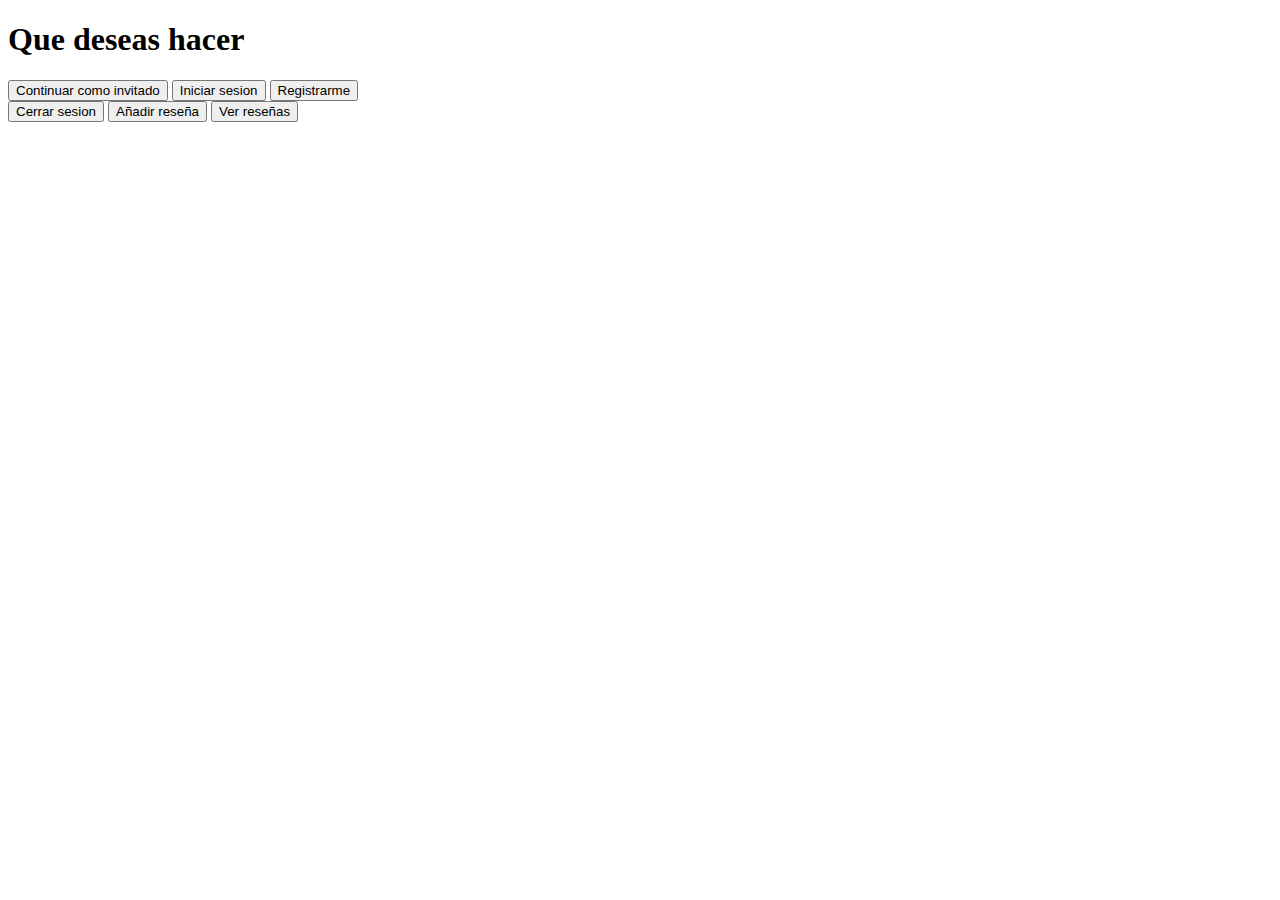
<file: src/main/resources/templates/index.html>
<!doctype html>
<html lang="en" xmlns:th="http://www.thymeleaf.org">
<head>
    <meta charset="utf-8">
    <meta name="viewport" content="width=device-width, initial-scale=1">
    <title>ReviewAll</title>
    <link href="https://cdn.jsdelivr.net/npm/bootstrap@5.2.2/dist/css/bootstrap.min.css" rel="stylesheet" integrity="sha384-Zenh87qX5JnK2Jl0vWa8Ck2rdkQ2Bzep5IDxbcnCeuOxjzrPF/et3URy9Bv1WTRi" crossorigin="anonymous">
</head>
<body>
<h1>Que deseas hacer</h1>
<div cla th:if="${#httpServletRequest.getSession().getAttribute('TOKEN')==null}">
    <a th:href="@{/Reviews}"><button>Continuar como invitado</button></a>
    <a th:href="@{/Sign-in}"><button>Iniciar sesion</button></a>
    <a th:href="@{/Register}"><button>Registrarme</button></a>
</div>
<div th:if="${#httpServletRequest.getSession().getAttribute('TOKEN')!=null}">
    <a th:href="@{/Sign-out}"><button>Cerrar sesion</button></a>
    <a th:href="@{/Add-review}"><button>Añadir reseña</button></a>
    <a th:href="@{/Reviews}"><button>Ver reseñas</button></a>
</div>
<script src="https://cdn.jsdelivr.net/npm/bootstrap@5.2.2/dist/js/bootstrap.bundle.min.js" integrity="sha384-OERcA2EqjJCMA+/3y+gxIOqMEjwtxJY7qPCqsdltbNJuaOe923+mo//f6V8Qbsw3" crossorigin="anonymous"></script>
</body>
</html>
</file>
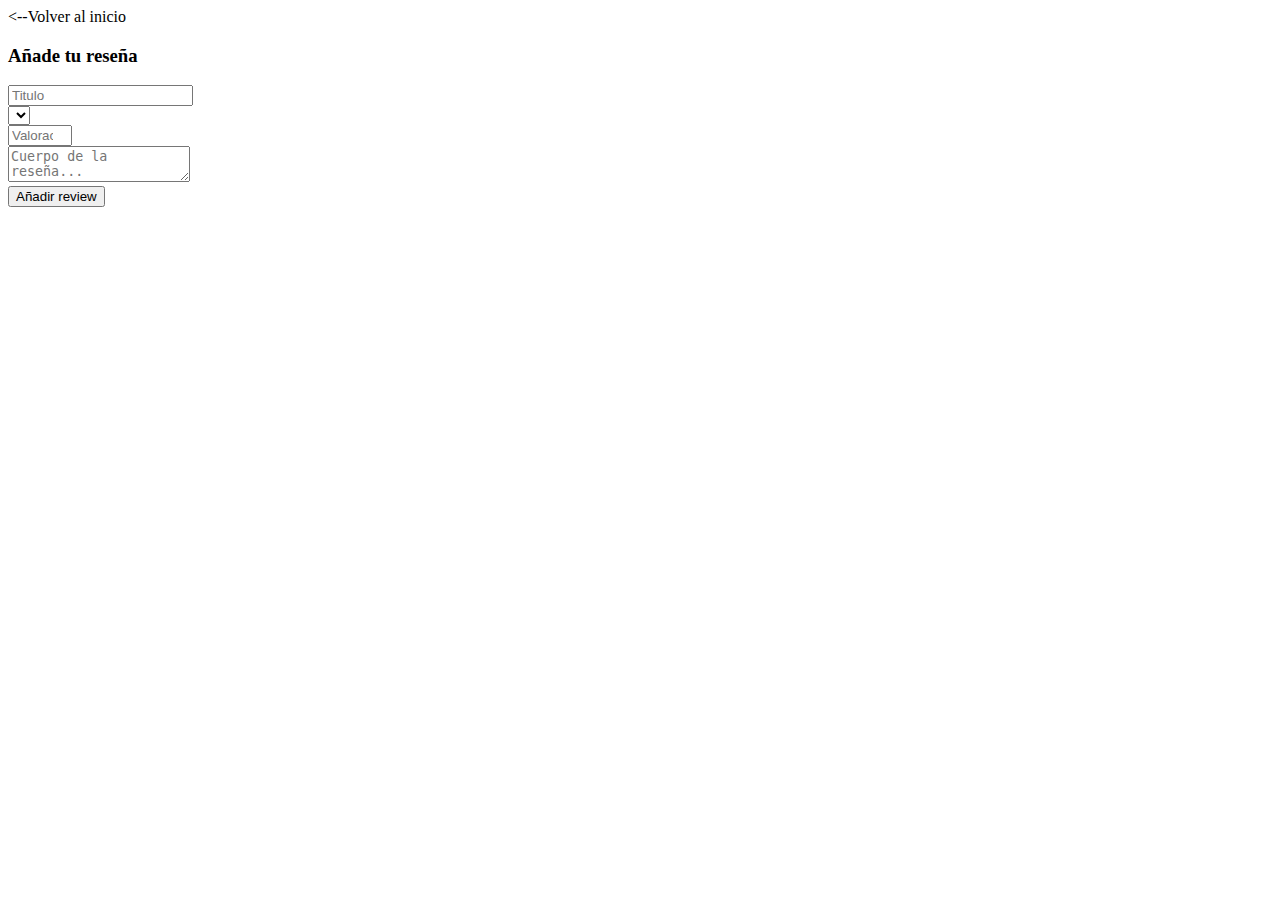
<file: src/main/resources/templates/addreview.html>
<!doctype html>
<html lang="en" xmlns:th="http://www.thymeleaf.org">
<head>
  <meta charset="utf-8">
  <meta name="viewport" content="width=device-width, initial-scale=1">
  <title>ReviewAll</title>
  <link href="https://cdn.jsdelivr.net/npm/bootstrap@5.2.2/dist/css/bootstrap.min.css" rel="stylesheet" integrity="sha384-Zenh87qX5JnK2Jl0vWa8Ck2rdkQ2Bzep5IDxbcnCeuOxjzrPF/et3URy9Bv1WTRi" crossorigin="anonymous">
  <link rel="stylesheet" th:href="@{css/forms.css}">
</head>
<body>
<!--<form th:action="@{/createReview}" th:object="${review}" method="post">
  <input type="text" th:field="*{title}" placeholder="Titulo" required/>
  <select th:field="*{idcategory}">
    <option th:each="category:${categories}" th:value="${category.getId()}" th:text="${category.getCategory()}"></option>
  </select>
  <textarea th:field="*{body}" placeholder="Cuerpo de la reseña..." required></textarea>
  <input type="number" th:field="*{valoration}" min="0" max="5" step="0.5" placeholder="Valoración" required/>

  <input type="submit" value="Añadir Reseña">
</form>-->
<a th:href="@{/home}"><--Volver al inicio</a>
<div class="global-container">
  <div class="card login-form">
    <div class="card-body">
      <h3 class="card-title text-center">Añade tu reseña</h3>
      <div class="card-text">
        <div class="alert alert-danger alert-dismissible fade show" role="alert" th:if="${respuesta}" th:text="${respuesta}"></div>
        <form th:action="@{/createReview}" th:object="${review}" method="post">
          <div class="form-group mt-3">
            <input type="text" class="form-control form-control-sm" th:field="*{title}" placeholder="Titulo" required>
          </div>
          <div class="form-group mt-3">
            <select class="form-select" th:field="*{idcategory}">
              <option th:each="category:${categories}" th:value="${category.getId()}" th:text="${category.getCategory()}"></option>
            </select>
          </div>
          <div class="form-group mt-3">
            <input type="number" class="form-control form-control-sm" th:field="*{valoration}" min="0" max="5" step="0.5" placeholder="Valoración" required>
          </div>
          <div class="form-group mt-3">
            <textarea th:field="*{body}" placeholder="Cuerpo de la reseña..." required></textarea>
          </div>
          <button type="submit" class="btn btn-primary btn-lg btn-block">Añadir review</button>
        </form>
      </div>
    </div>
  </div>
</div>

<span th:if="${respuesta}" th:text="${respuesta}"></span>

<!--<input type="text" id="title" placeholder="Correo electronico" required/>
<select id="category">
  <option th:each="category:${categories}" th:value="${category.getId()}" th:text="${category.getCategory()}"></option>
</select>
<textarea id="body" placeholder="Cuerpo de la reseña..."></textarea>
<input type="number" id="valoration" min="0" max="5" step="0.5" placeholder="Valoración" required/>

<button onclick="addReview()">Añadir Reseña</button>
<script th:src="@{/js/addReview.js}"></script>-->
<script src="https://cdn.jsdelivr.net/npm/bootstrap@5.2.2/dist/js/bootstrap.bundle.min.js" integrity="sha384-OERcA2EqjJCMA+/3y+gxIOqMEjwtxJY7qPCqsdltbNJuaOe923+mo//f6V8Qbsw3" crossorigin="anonymous"></script>
</body>
</html>
</file>
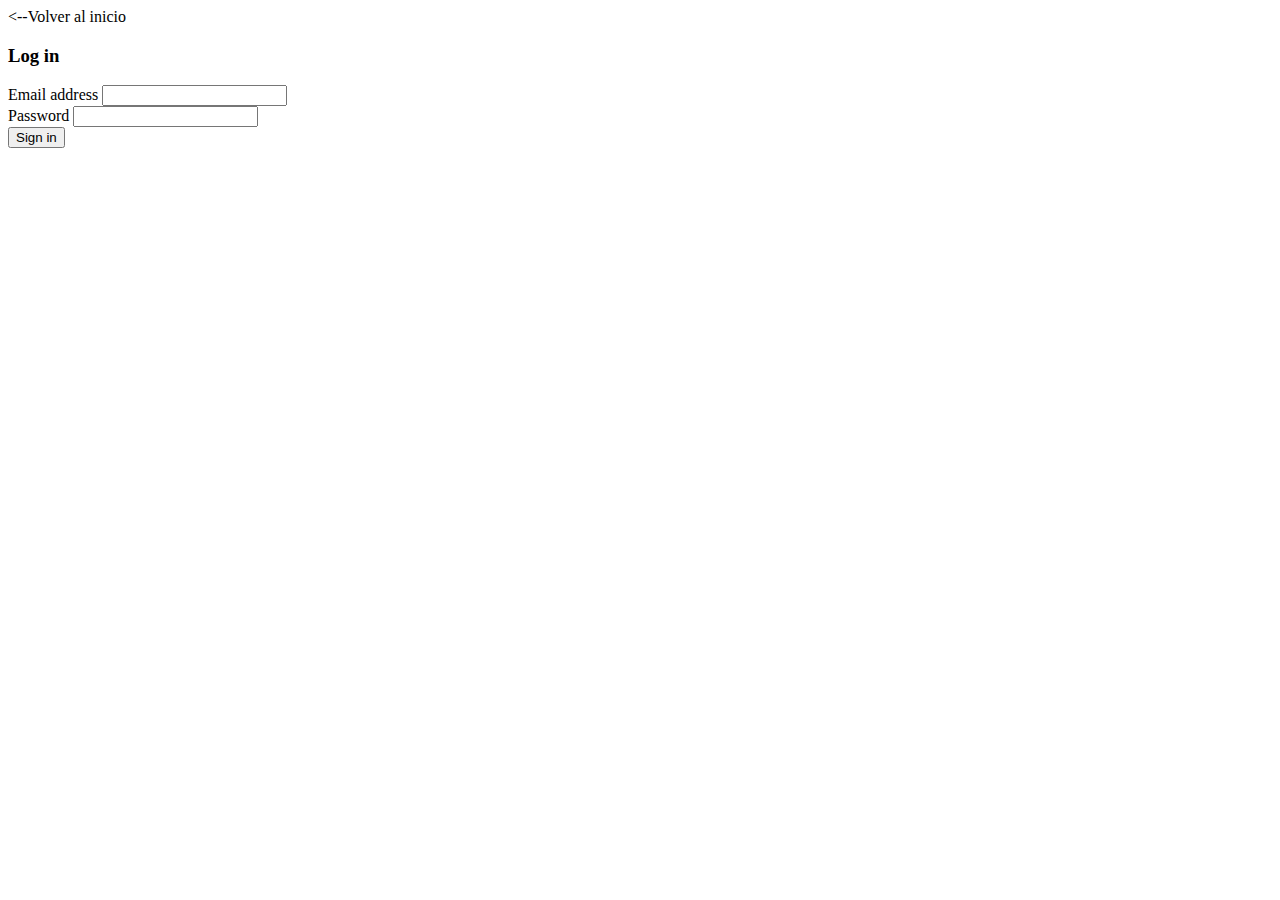
<file: src/main/resources/templates/login.html>
<!doctype html>
<html lang="en" xmlns:th="http://www.thymeleaf.org">
<head>
    <meta charset="utf-8">
    <meta name="viewport" content="width=device-width, initial-scale=1">
    <title>ReviewAll</title>
    <link href="https://cdn.jsdelivr.net/npm/bootstrap@5.2.2/dist/css/bootstrap.min.css" rel="stylesheet" integrity="sha384-Zenh87qX5JnK2Jl0vWa8Ck2rdkQ2Bzep5IDxbcnCeuOxjzrPF/et3URy9Bv1WTRi" crossorigin="anonymous">
    <link rel="stylesheet" th:href="@{css/forms.css}">
</head>
<body>
<a th:href="@{/home}"><--Volver al inicio</a>
<div class="global-container">
    <div class="card login-form">
        <div class="card-body">
            <h3 class="card-title text-center">Log in</h3>
            <div class="card-text">
                <div class="alert alert-danger alert-dismissible fade show" role="alert" th:if="${error}" th:text="${error}"></div>
                <div class="alert alert-success alert-dismissible fade show" role="alert" th:if="${registerMessage}" th:text="${registerMessage}"></div>

                <form th:action="@{/authenticate}" th:object="${authRequest}" method="post">
                    <div class="form-group">
                        <label for="exampleInputEmail1">Email address</label>
                        <input type="email" class="form-control form-control-sm" th:field="*{email}" id="exampleInputEmail1" aria-describedby="emailHelp" required>
                    </div>
                    <div class="form-group">
                        <label for="exampleInputPassword1">Password</label>
                        <input type="password" class="form-control form-control-sm" th:field="*{password}" id="exampleInputPassword1" required>
                    </div>
                    <button type="submit" class="btn btn-primary btn-block">Sign in</button>
                </form>
            </div>
        </div>
    </div>
</div>

<script src="https://cdn.jsdelivr.net/npm/bootstrap@5.2.2/dist/js/bootstrap.bundle.min.js" integrity="sha384-OERcA2EqjJCMA+/3y+gxIOqMEjwtxJY7qPCqsdltbNJuaOe923+mo//f6V8Qbsw3" crossorigin="anonymous"></script>
</body>
</html>
</file>
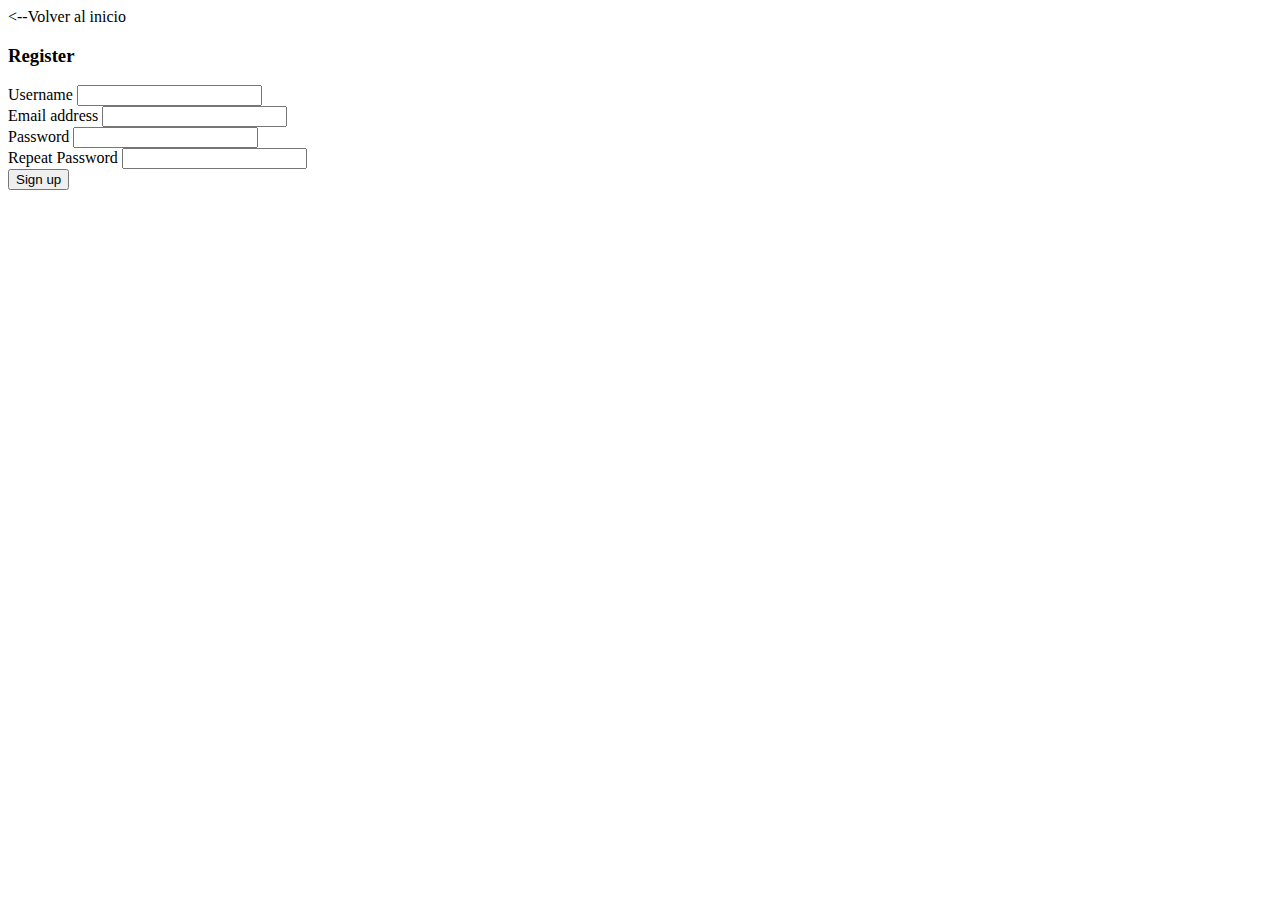
<file: src/main/resources/templates/Register.html>
<!doctype html>
<html lang="en" xmlns:th="http://www.thymeleaf.org">
<head>
  <meta charset="utf-8">
  <meta name="viewport" content="width=device-width, initial-scale=1">
  <title>ReviewAll</title>
  <link href="https://cdn.jsdelivr.net/npm/bootstrap@5.2.2/dist/css/bootstrap.min.css" rel="stylesheet" integrity="sha384-Zenh87qX5JnK2Jl0vWa8Ck2rdkQ2Bzep5IDxbcnCeuOxjzrPF/et3URy9Bv1WTRi" crossorigin="anonymous">
  <link rel="stylesheet" th:href="@{css/forms.css}">
</head>
<body>
<a th:href="@{/home}"><--Volver al inicio</a>
<div class="global-container">
  <div class="card login-form">
    <div class="card-body">
      <h3 class="card-title text-center">Register</h3>
      <div class="card-text">
        <div class="alert alert-danger alert-dismissible fade show" role="alert" th:if="${respuesta}" th:text="${respuesta}"></div>
        <form th:action="@{/registrarUser}" th:object="${registerUser}" method="post">
          <div class="form-group">
            <label>Username</label>
            <input type="text" class="form-control form-control-sm" th:field="*{username}"  required>
          </div>
          <div class="form-group">
            <label for="exampleInputEmail1">Email address</label>
            <input type="email" class="form-control form-control-sm" th:field="*{email}" id="exampleInputEmail1" aria-describedby="emailHelp" required>
          </div>
          <div class="form-group">
            <label >Password</label>
            <input type="password" class="form-control form-control-sm" th:field="*{password}" minlength="5" required>
          </div>
          <div class="form-group">
            <label>Repeat Password</label>
            <input type="password" class="form-control form-control-sm" minlength="5"  required>
          </div>
          <button type="submit" class="btn btn-primary btn-block">Sign up</button>
        </form>
      </div>
    </div>
  </div>
</div>
<script src="https://cdn.jsdelivr.net/npm/bootstrap@5.2.2/dist/js/bootstrap.bundle.min.js" integrity="sha384-OERcA2EqjJCMA+/3y+gxIOqMEjwtxJY7qPCqsdltbNJuaOe923+mo//f6V8Qbsw3" crossorigin="anonymous"></script>
</body>
</html>
</file>
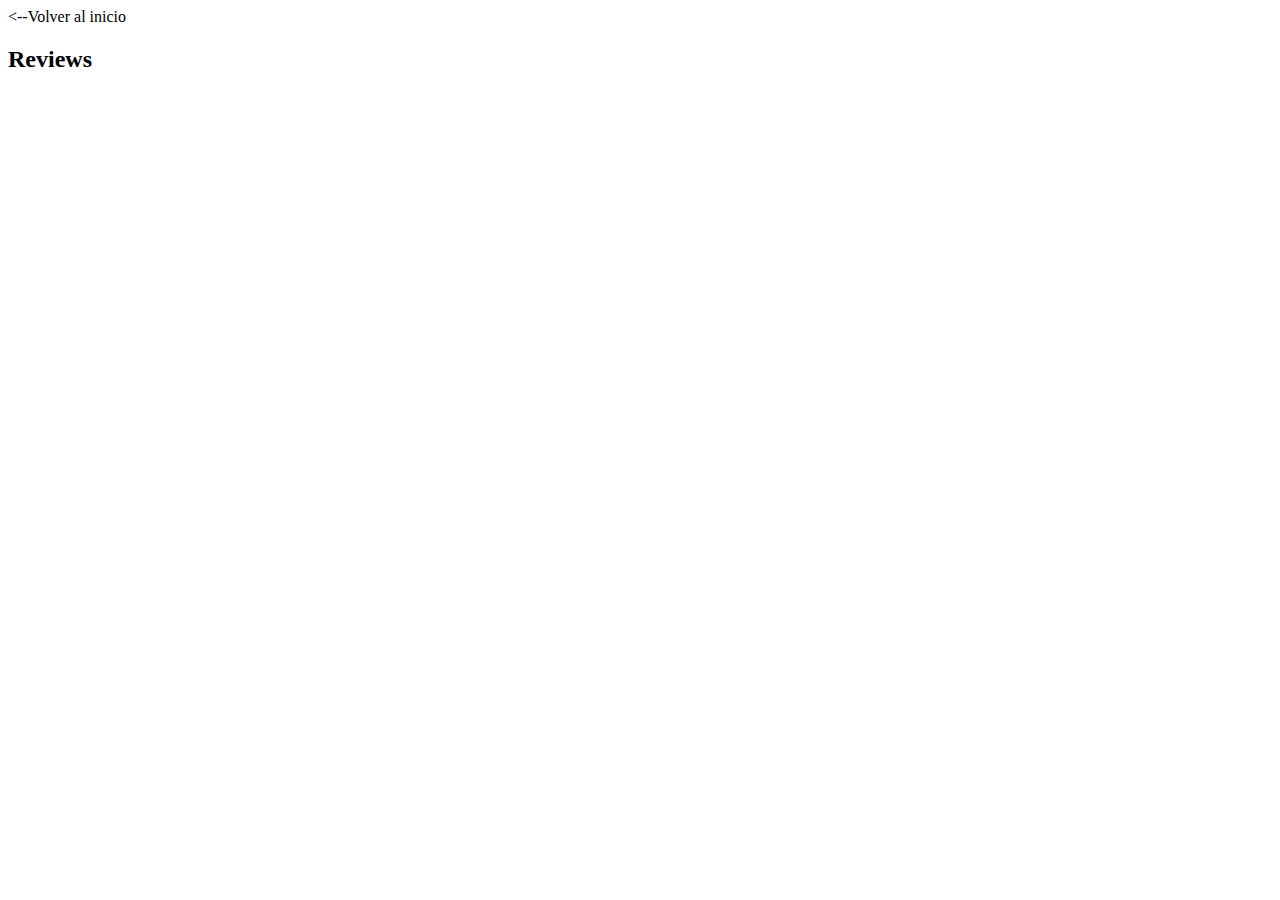
<file: src/main/resources/templates/reviews.html>
<!doctype html>
<html lang="en" xmlns:th="http://www.thymeleaf.org">
<head>
  <meta charset="utf-8">
  <meta name="viewport" content="width=device-width, initial-scale=1">
  <title>ReviewAll</title>
  <link href="https://cdn.jsdelivr.net/npm/bootstrap@5.2.2/dist/css/bootstrap.min.css" rel="stylesheet" integrity="sha384-Zenh87qX5JnK2Jl0vWa8Ck2rdkQ2Bzep5IDxbcnCeuOxjzrPF/et3URy9Bv1WTRi" crossorigin="anonymous">
</head>
<body>
<a th:href="@{/home}"><--Volver al inicio</a>
<div class="container d-flex justify-content-center"><h2>Reviews</h2></div>

  <th:block>
    <div class="card mb-3" style="width: 70%; margin: 0 auto" th:each="review: ${reviews}">
      <div class="card-body">
        <h5 class="card-title" th:text="${review.getTitle()}"></h5>
        <p class="card-text"th:text="${review.getBody()}"></p>
        <div class="card-body d-flex justify-content-evenly" th:if="${#httpServletRequest.getSession().getAttribute('TOKEN')!=null}">
      </div>
      </div>
    </div>
  </th:block>


<script src="https://cdn.jsdelivr.net/npm/bootstrap@5.2.2/dist/js/bootstrap.bundle.min.js" integrity="sha384-OERcA2EqjJCMA+/3y+gxIOqMEjwtxJY7qPCqsdltbNJuaOe923+mo//f6V8Qbsw3" crossorigin="anonymous"></script>
</body>
</html>
</file>
